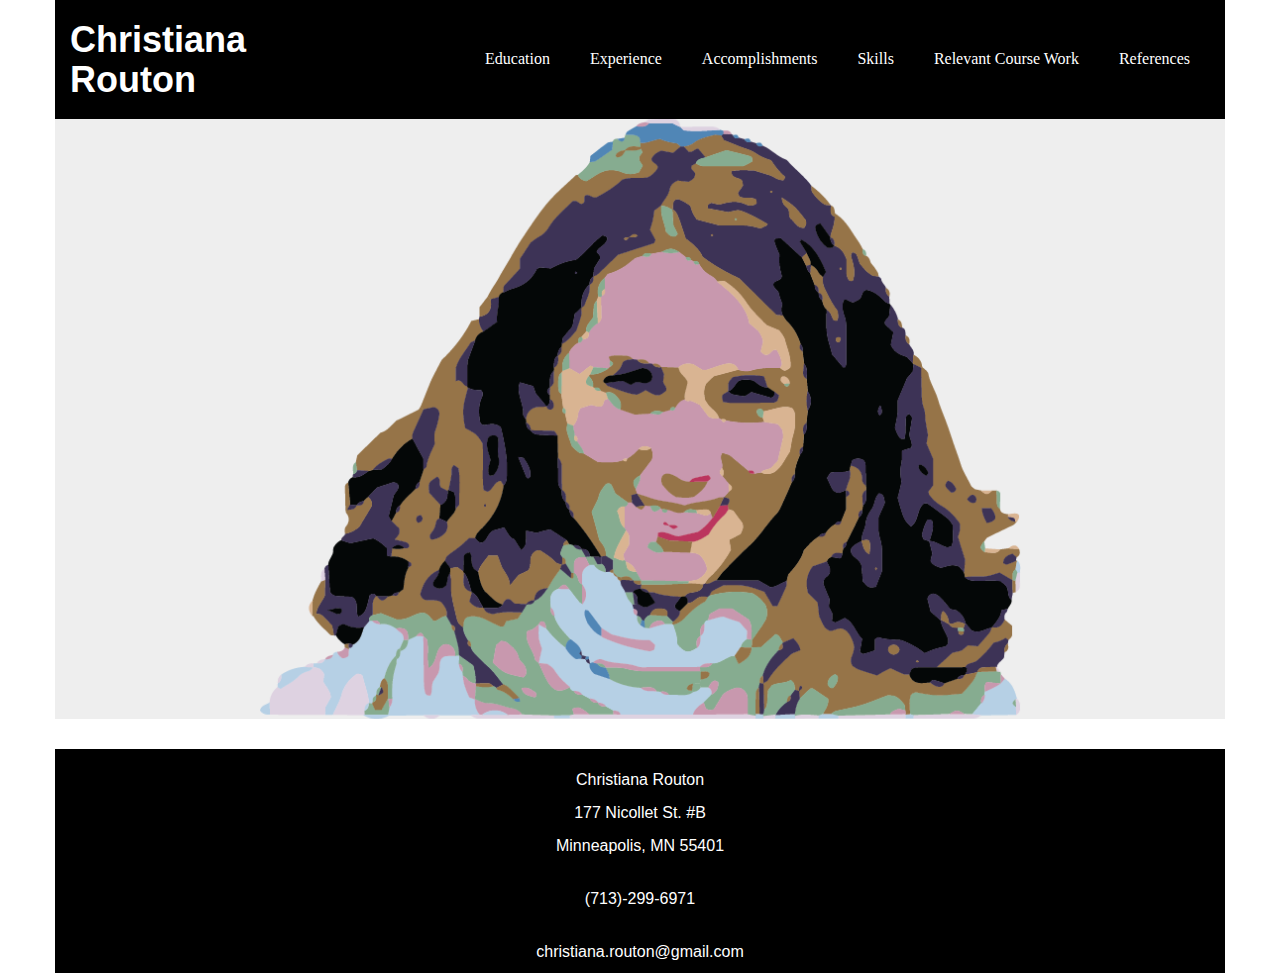
<file: index.html>
<!DOCTYPE html>
<html>
<head>
<title>Christiana Routon's Resume</title>
<meta charset="utf-8"/>
<link rel="stylesheet" href="style.css">
<link rel="stylesheet" href="https://maxcdn.bootstrapcdn.com/bootstrap/3.3.6/css/bootstrap.min.css"/>
</head>

<body>
<header class="container">
  <div class="row">
    <h1 class="col-sm-3"><a href="index.html">Christiana Routon</a></h1>
   <nav class="col-sm-9 text-right">
     <p><a id="education" href="education.html">Education</a></p>
     <p><a id="experience" href="experience.html">Experience</a></p>
     <p><a id="accomplishments" href="accomplishments.html">Accomplishments</a></p>
     <p><a id="skills" href="skills.html">Skills</a></p>
     <p><a id="relevantcoursework" href="relevantcoursework.html">Relevant Course Work</a></p>
     <p><a id="references" href="references.html">References</a></p>
   </nav> 
 </div>
</header>
<section class="jumbotron">
  </section>
<footer class="container">
  <div class="row text-center"><p>Christiana Routon</p></div>
  <div class="row text-center"><p>177 Nicollet St. #B</p></div>
  <div class="row text-center"><p>Minneapolis, MN 55401</p></div>
  <br>
  <div class="row text-center"><p>(713)-299-6971</p></div>
  <br>
  <div class="row text-center"><p>christiana.routon@gmail.com</p></div>
  </footer>
</body>
</html>
</file>
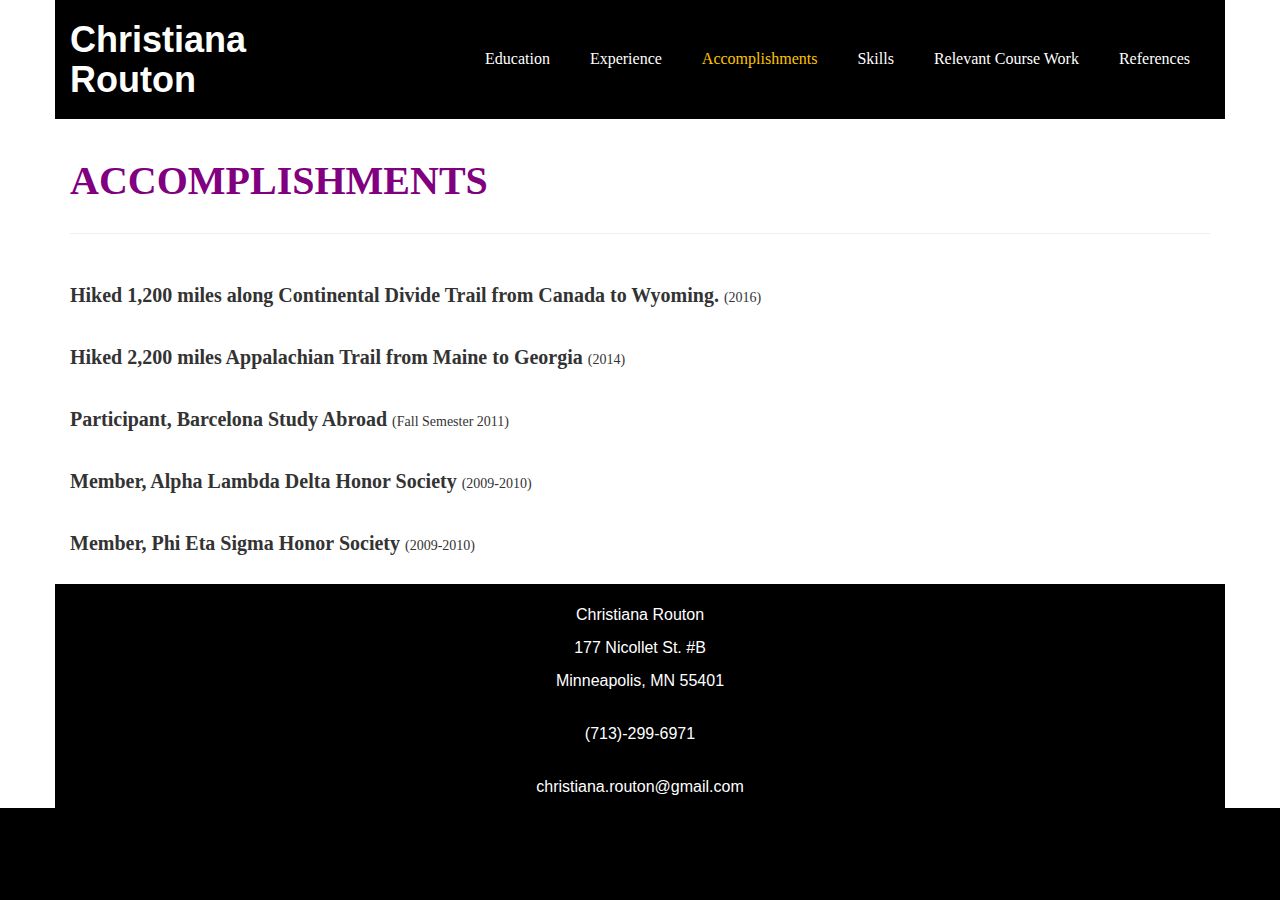
<file: accomplishments.html>
<!DOCTYPE html>
<html>
<head>
<title>Christiana Routon's Accomplishments</title>
<meta charset="utf-8"/>
<link rel="stylesheet" href="style.css">
<link rel="stylesheet" href="https://maxcdn.bootstrapcdn.com/bootstrap/3.3.6/css/bootstrap.min.css"/>
<style>
  #accomplishments{
    color: #FFC300;
  }
  section p{
    font-size: 14px;
    display: inline;
  }
  </style>
</head>
<body>
<header class="container">
  <div class="row">
    <h1 class="col-sm-3"><a href="index.html">Christiana Routon</a></h1>
   <nav class="col-sm-9 text-right">
     <p><a id="education" href="education.html">Education</a></p>
     <p><a id="experience" href="experience.html">Experience</a></p>
     <p><a id="accomplishments" href="accomplishments.html">Accomplishments</a></p>
     <p><a id="skills" href="skills.html">Skills</a></p>
     <p><a id="relevantcoursework" href="relevantcoursework.html">Relevant Course Work</a></p>
     <p><a id="references" href="references.html">References</a></p>
   </nav> 
 </div>
</header>

<section class="container">
<div class="row">
  <h2 class="col-sm-4"><b>ACCOMPLISHMENTS</b></h2>
  </div>
  <hr>
 <div class="row">
   <h3 class="col-sm-10"><b>Hiked 1,200 miles along Continental Divide Trail from Canada to Wyoming.</b> <p>(2016)</p></h3>
  </div>
  
   <div class="row">
   <h3 class="col-sm-10"><b>Hiked 2,200 miles Appalachian Trail from Maine to Georgia</b> <p>(2014)</p></h3>
  </div>
  
   <div class="row">
   <h3 class="col-sm-10"><b>Participant, Barcelona Study Abroad</b> <p>(Fall Semester 2011)</p></h3>
  </div>
  
   <div class="row">
   <h3 class="col-sm-10"><b>Member, Alpha Lambda Delta Honor Society</b> <p>(2009-2010)</p></h3>
  </div>
  
     <div class="row">
   <h3 class="col-sm-10"><b>Member, Phi Eta Sigma Honor Society</b> <p>(2009-2010)</p></h3>
  </div>
  </section>
  <footer class="container">
  <div class="row text-center"><p>Christiana Routon</p></div>
  <div class="row text-center"><p>177 Nicollet St. #B</p></div>
  <div class="row text-center"><p>Minneapolis, MN 55401</p></div>
  <br>
  <div class="row text-center"><p>(713)-299-6971</p></div>
  <br>
  <div class="row text-center"><p>christiana.routon@gmail.com</p></div>
  </footer>
  </body>
</html>
</file>
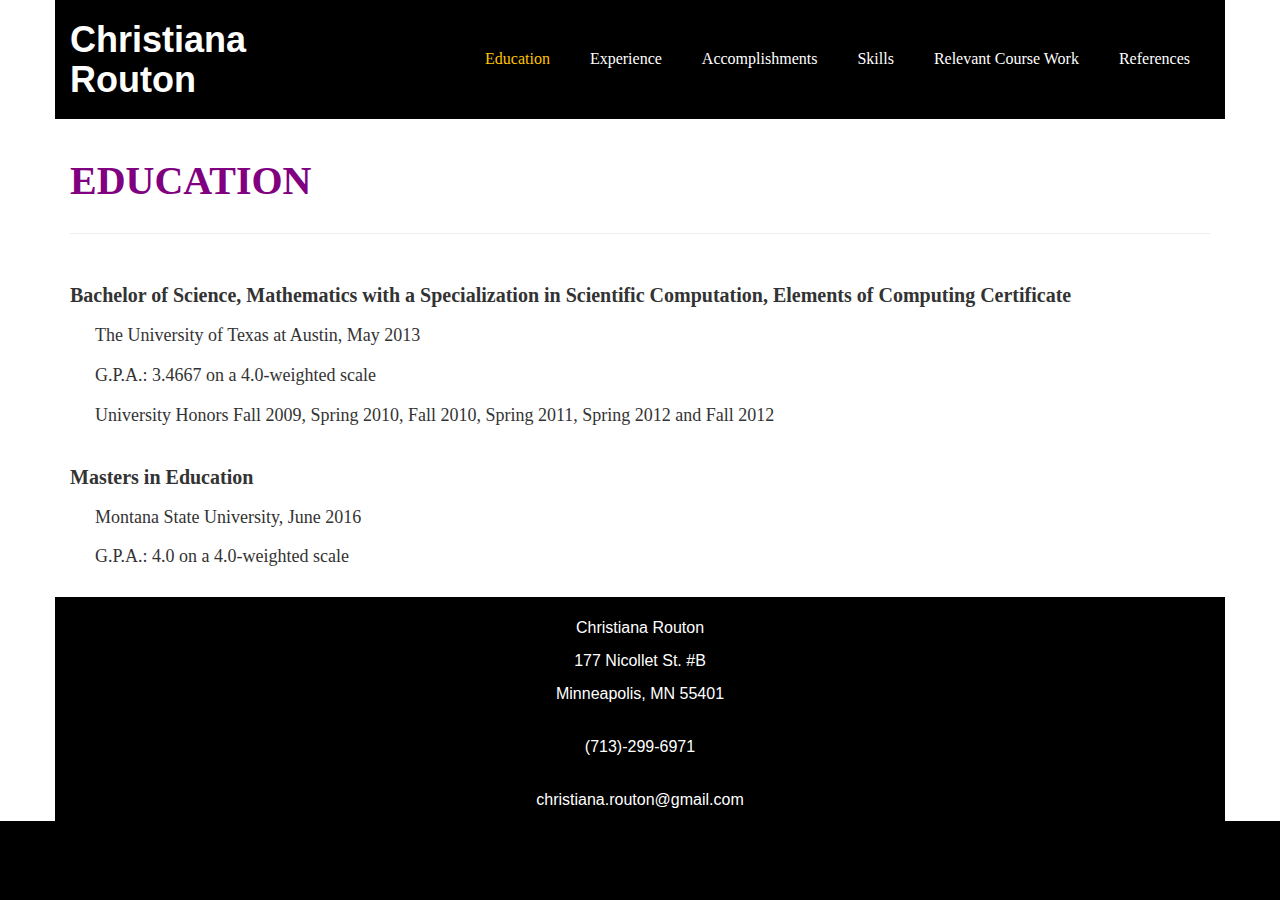
<file: education.html>
<!DOCTYPE html>
<html>
<head>
<title>Christiana Routon's Education</title>
<meta charset="utf-8"/>
<link rel="stylesheet" href="style.css">
<link rel="stylesheet" href="https://maxcdn.bootstrapcdn.com/bootstrap/3.3.6/css/bootstrap.min.css"/>
<style>
  #education{
    color: #FFC300;
  }
  </style>
</head>
<body>
<header class="container">
  <div class="row">
    <h1 class="col-sm-3"><a href="index.html">Christiana Routon</a></h1>
   <nav class="col-sm-9 text-right">
     <p><a id="education" href="education.html">Education</a></p>
     <p><a id="experience" href="experience.html">Experience</a></p>
     <p><a id="accomplishments" href="accomplishments.html">Accomplishments</a></p>
     <p><a id="skills" href="skills.html">Skills</a></p>
     <p><a id="relevantcoursework" href="relevantcoursework.html">Relevant Course Work</a></p>
     <p><a id="references" href="references.html">References</a></p>
   </nav> 
 </div>
</header>
  
<section class="container">
<div class="row">
  <h2 class="col-sm-4"><b>EDUCATION</b></h2>
  </div>
  <hr>
 <div class="row">
   <h3 class="col-sm-12"><b>Bachelor of Science, Mathematics with a Specialization in Scientific Computation, Elements of Computing Certificate</b></h3>
  </div>
  <div class="row">
  <h4 class=col-sm-12">The University of Texas at Austin, May 2013</h4>
  </div>
  <div class="row">
  <h4 class=col-sm-12">G.P.A.: 3.4667 on a 4.0-weighted scale</h4>
  </div>
  <div class="row">
  <h4 class=col-sm-12">University Honors Fall 2009, Spring 2010, Fall 2010, Spring 2011, Spring 2012 and Fall 2012</h4>
  </div>
  <div class="row">
   <h3 class="col-sm-12"><b>Masters in Education</b></h3>
  </div>   
  <div class="row">
  <h4 class=col-sm-12">Montana State University, June 2016</h4>
  </div>
  <div class="row">
  <h4 class=col-sm-12">G.P.A.: 4.0 on a 4.0-weighted scale</h4>
  </div>               
                      
</section>                      
<footer class="container">
  <div class="row text-center"><p>Christiana Routon</p></div>
  <div class="row text-center"><p>177 Nicollet St. #B</p></div>
  <div class="row text-center"><p>Minneapolis, MN 55401</p></div>
  <br>
  <div class="row text-center"><p>(713)-299-6971</p></div>
  <br>
  <div class="row text-center"><p>christiana.routon@gmail.com</p></div>
  </footer>                      
</body>

</html>
</file>
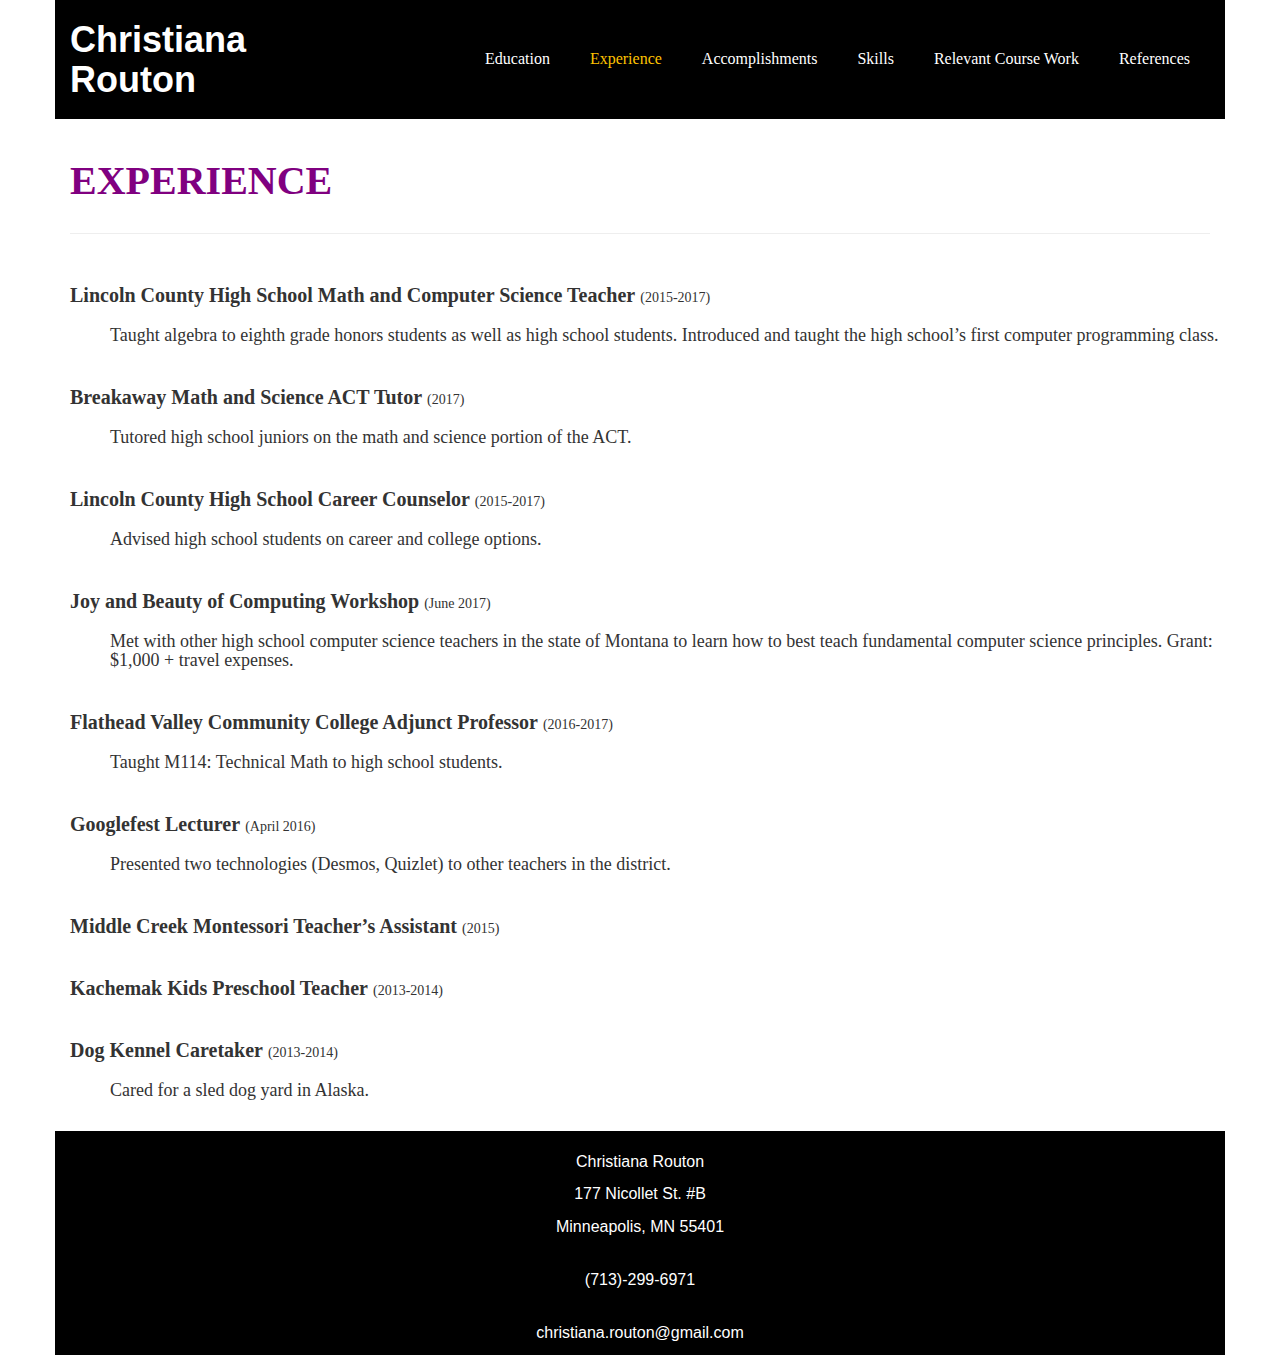
<file: experience.html>
<!DOCTYPE html>
<html>
<head>
<title>Christiana Routon's Experience</title>
<meta charset="utf-8"/>
<link rel="stylesheet" href="style.css">
<link rel="stylesheet" href="https://maxcdn.bootstrapcdn.com/bootstrap/3.3.6/css/bootstrap.min.css"/>
<style>
  #experience{
    color: #FFC300;
  }
  
  section p{
    font-size: 14px;
    display: inline;
  }
  </style>
</head>
<body>
<header class="container">
  <div class="row" id="row">
    <h1 class="col-sm-3"><a href="index.html">Christiana Routon</a></h1>
   <nav class="col-sm-9 text-right">
     <p><a id="education" href="education.html">Education</a></p>
     <p><a id="experience" href="experience.html">Experience</a></p>
     <p><a id="accomplishments" href="accomplishments.html">Accomplishments</a></p>
     <p><a id="skills" href="skills.html">Skills</a></p>
     <p><a id="relevantcoursework" href="relevantcoursework.html">Relevant Course Work</a></p>
     <p><a id="references" href="references.html">References</a></p>
   </nav> 
 </div>
</header>
<section class="container">
<div class="row">
  <h2 class="col-sm-4"><b>EXPERIENCE</b></h2>
  </div>
  <hr>
 <div class="row">
   <h3 class="col-sm-10"><b>Lincoln County High School Math and Computer Science Teacher</b> <p>(2015-2017)</p></h3>
  </div>
  <div class="row">
  <h4 class="col-sm-12">Taught algebra to eighth grade honors students as well as high school students.  Introduced and taught the high school’s first computer programming class.</h4>
  </div>
  
   <div class="row">
   <h3 class="col-sm-10"><b>Breakaway Math and Science ACT Tutor</b> <p>(2017)</p></h3>
  </div>
  <div class="row">
  <h4 class="col-sm-12">Tutored high school juniors on the math and science portion of the ACT.</h4>
  </div>
                      
 <div class="row">
   <h3 class="col-sm-10"><b>Lincoln County High School Career Counselor</b> <p>(2015-2017)</p></h3>
  </div>
  <div class="row">
  <h4 class="col-sm-12">Advised high school students on career and college options.</h4>
  </div>
  
   <div class="row">
   <h3 class="col-sm-10"><b>Joy and Beauty of Computing Workshop</b> <p>(June 2017)</p></h3>
  </div>
  <div class="row">
  <h4 class="col-sm-12">Met with other high school computer science teachers in the state of Montana to learn how to best teach fundamental computer science principles.  Grant: $1,000 + travel expenses.</h4>
  </div>

  <div class="row">
   <h3 class="col-sm-10"><b>Flathead Valley Community College Adjunct Professor</b> <p>(2016-2017)</p></h3>
  </div>
  <div class="row">
  <h4 class="col-sm-12">Taught M114: Technical Math to high school students.</h4>
  </div>
  
   <div class="row">
   <h3 class="col-sm-10"><b>Googlefest Lecturer</b> <p>(April 2016)</p></h3>
  </div>
  <div class="row">
  <h4 class="col-sm-12">Presented two technologies (Desmos, Quizlet) to other teachers in the district.</h4>
  </div>

   <div class="row">
     <h3 class="col-sm-10"><b>Middle Creek Montessori Teacher’s Assistant</b> <p>(2015)</p></h3>
  </div>
           
   <div class="row">
     <h3 class="col-sm-10"><b>Kachemak Kids Preschool Teacher</b> <p>(2013-2014)</p></h3>
  </div>
            
  <div class="row">
    <h3 class="col-sm-10"><b>Dog Kennel Caretaker</b> <p>(2013-2014)</p></h3>
  </div>     
  <div class="row">
  <h4 class="col-sm-12">Cared for a sled dog yard in Alaska.</h4>
  </div>                             
                                 
</section>                  

<footer class="container">
  <div class="row text-center"><p>Christiana Routon</p></div>
  <div class="row text-center"><p>177 Nicollet St. #B</p></div>
  <div class="row text-center"><p>Minneapolis, MN 55401</p></div>
  <br>
  <div class="row text-center"><p>(713)-299-6971</p></div>
  <br>
  <div class="row text-center"><p>christiana.routon@gmail.com</p></div>
  </footer>
</body>

</html>
</file>
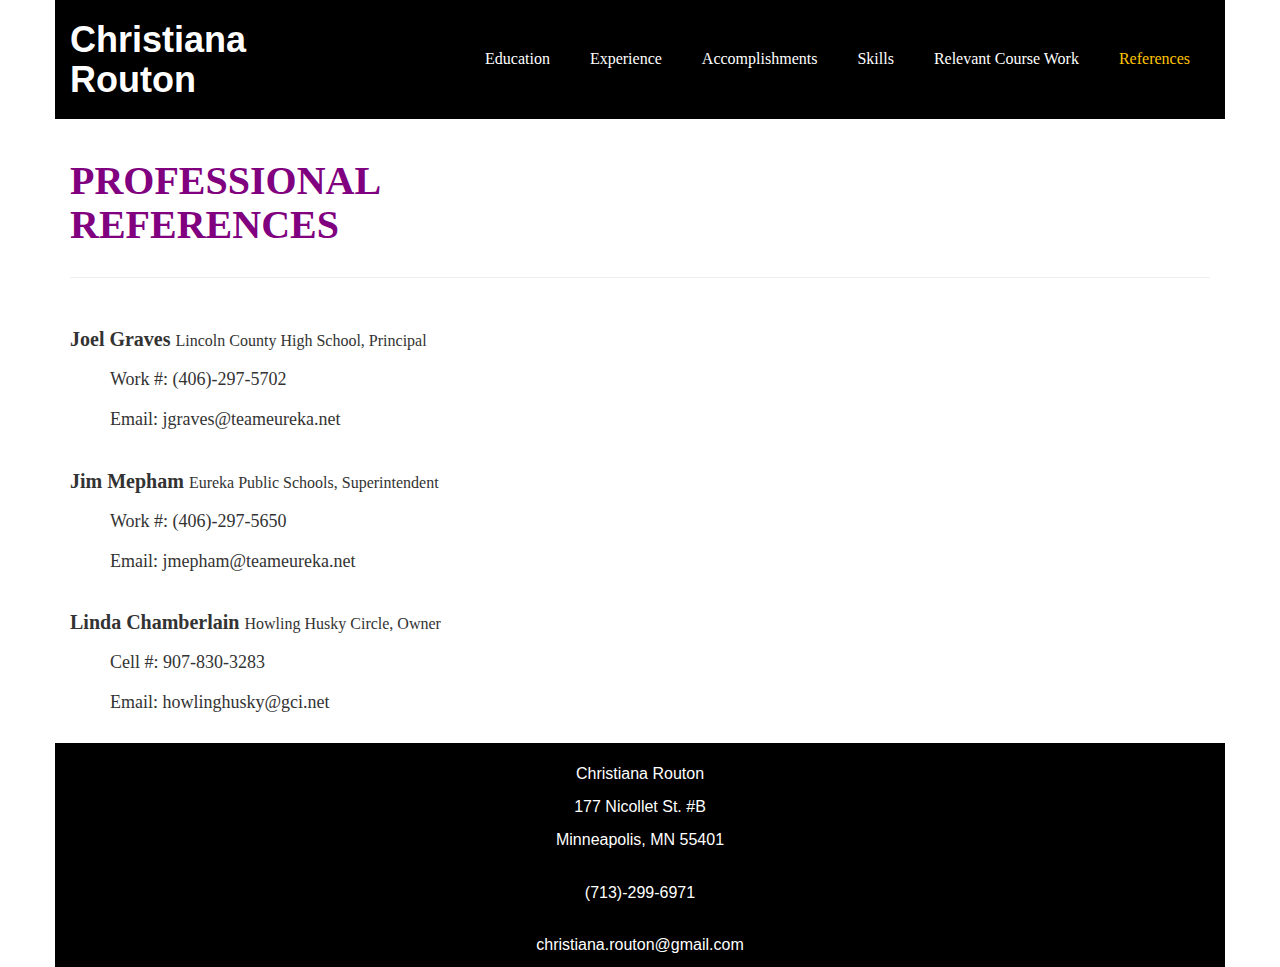
<file: references.html>
<!DOCTYPE html>
<html>
<head>
<title>Christiana Routon's References</title>
<meta charset="utf-8"/>
<link rel="stylesheet" href="style.css">
<link rel="stylesheet" href="https://maxcdn.bootstrapcdn.com/bootstrap/3.3.6/css/bootstrap.min.css"/>
<style>
  #references{
    color: #FFC300;
  }
  section p{
    font-size: 16px;
    display: inline;
  }
  </style>
</head>
<body>
<header class="container">
  <div class="row">
    <h1 class="col-sm-3"><a href="index.html">Christiana Routon</a></h1>
   <nav class="col-sm-9 text-right">
     <p><a id="education" href="education.html">Education</a></p>
     <p><a id="experience" href="experience.html">Experience</a></p>
     <p><a id="accomplishments" href="accomplishments.html">Accomplishments</a></p>
     <p><a id="skills" href="skills.html">Skills</a></p>
     <p><a id="relevantcoursework" href="relevantcoursework.html">Relevant Course Work</a></p>
     <p><a id="references" href="references.html">References</a></p>
   </nav> 
 </div>
</header>
<section class="container">
<div class="row">
  <h2 class="col-sm-6"><b>PROFESSIONAL REFERENCES</b></h2>
  </div>
  <hr>
 <div class="row">
   <h3 class="col-sm-10"><b>Joel Graves</b> <p>Lincoln County High School, Principal</p></h3>
  </div>
  <div class="row">
  <h4 class="col-sm-10">Work #: (406)-297-5702</h4>
  </div>
   <div class="row">
  <h4 class="col-sm-10">Email: jgraves@teameureka.net</h4>
  </div>
                      
   <div class="row">
   <h3 class="col-sm-10"><b>Jim Mepham</b> <p>Eureka Public Schools, Superintendent</p></h3>
  </div>
  <div class="row">
  <h4 class="col-sm-10">Work #: (406)-297-5650</h4>
  </div>
   <div class="row">
  <h4 class="col-sm-10">Email: jmepham@teameureka.net</h4>
  </div>
  
   <div class="row">
   <h3 class="col-sm-10"><b>Linda Chamberlain</b> <p>Howling Husky Circle, Owner</p></h3>
  </div>
  <div class="row">
  <h4 class="col-sm-10">Cell #: 907-830-3283</h4>
  </div>
   <div class="row">
  <h4 class="col-sm-10">Email: howlinghusky@gci.net</h4>
  </div>
  </section>     
   <footer class="container">
  <div class="row text-center"><p>Christiana Routon</p></div>
  <div class="row text-center"><p>177 Nicollet St. #B</p></div>
  <div class="row text-center"><p>Minneapolis, MN 55401</p></div>
  <br>
  <div class="row text-center"><p>(713)-299-6971</p></div>
  <br>
  <div class="row text-center"><p>christiana.routon@gmail.com</p></div>
  </footer>                   
</body>

</html>
</file>
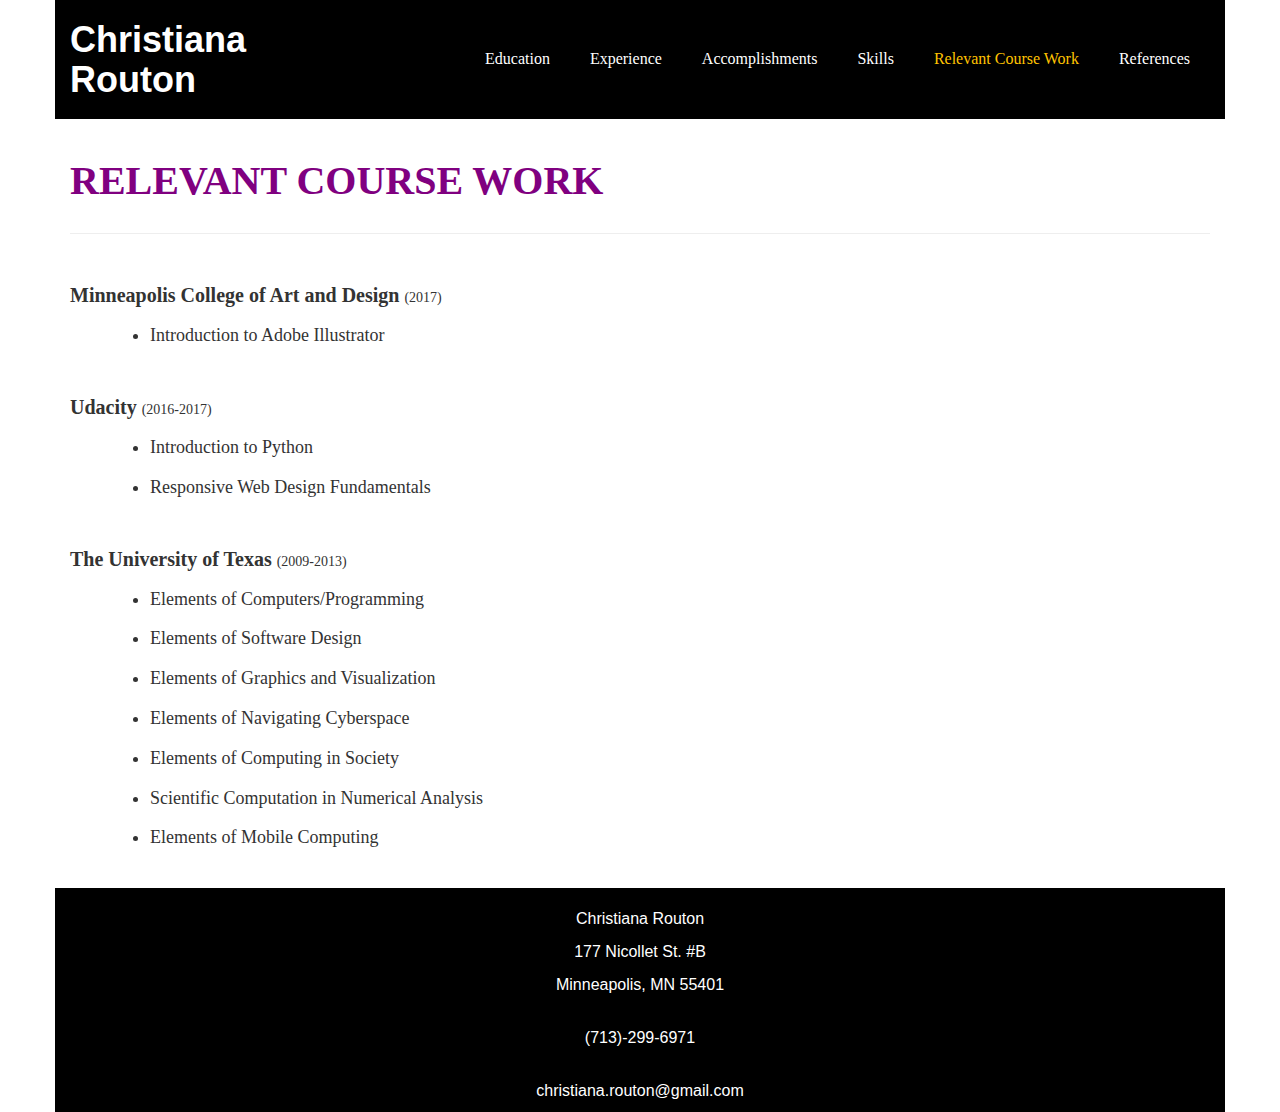
<file: relevantcoursework.html>
<!DOCTYPE html>
<html>
<head>
<title>Christiana Routon's Relevant Course Work</title>
<meta charset="utf-8"/>
<link rel="stylesheet" href="style.css">
<link rel="stylesheet" href="https://maxcdn.bootstrapcdn.com/bootstrap/3.3.6/css/bootstrap.min.css"/>
<style>
  #relevantcoursework{
    color: #FFC300;
  }
   section p{
    font-size: 14px;
    display: inline;
  }
  </style>
</head>
<body>
<header class="container">
  <div class="row">
    <h1 class="col-sm-3"><a href="index.html">Christiana Routon</a></h1>
   <nav class="col-sm-9 text-right">
     <p><a id="education" href="education.html">Education</a></p>
     <p><a id="experience" href="experience.html">Experience</a></p>
     <p><a id="accomplishments" href="accomplishments.html">Accomplishments</a></p>
     <p><a id="skills" href="skills.html">Skills</a></p>
     <p><a id="relevantcoursework" href="relevantcoursework.html">Relevant Course Work</a></p>
     <p><a id="references" href="references.html">References</a></p>
   </nav> 
 </div>
</header>

<section class="container">
<div class="row">
  <h2 class="col-sm-6"><b>RELEVANT COURSE WORK</b></h2>
  </div>
  <hr>
  
  <div class="row">
    <h3 class="col-sm-10"><b>Minneapolis College of Art and Design</b> <p>(2017)</p></h3>
  </div>
   <ul>
 <div class="row">
   <h4 class="col-sm-10"><li>Introduction to Adobe Illustrator</li></h4>
  </div>
     
  </ul>
  
  <div class="row">
   <h3 class="col-sm-10"><b>Udacity</b> <p>(2016-2017)</p></h3>
  </div>
   <ul>
 <div class="row">
   <h4 class="col-sm-10"><li>Introduction to Python</li></h4>
  </div>
   <div class="row">
   <h4 class="col-sm-10"><li>Responsive Web Design Fundamentals</li></h4>
  </div>
     
  </ul>
  
 <div class="row">
   <h3 class="col-sm-10"><b>The University of Texas</b> <p>(2009-2013)</p></h3>
  </div>
   <ul>
 <div class="row">
   <h4 class="col-sm-10"><li>Elements of Computers/Programming</li></h4>
  </div>
   <div class="row">
   <h4 class="col-sm-10"><li>Elements of Software Design</li></h4>
  </div>
   <div class="row">
   <h4 class="col-sm-10"><li>Elements of Graphics and Visualization</li></h4>
  </div>
   <div class="row">
   <h4 class="col-sm-10"><li>Elements of Navigating Cyberspace</li></h4>
  </div>
   <div class="row">
   <h4 class="col-sm-10"><li>Elements of Computing in Society</li></h4>
  </div>
   <div class="row">
   <h4 class="col-sm-10"><li>Scientific Computation in Numerical Analysis</li></h4>
  </div>
  <div class="row">
   <h4 class="col-sm-10"><li>Elements of Mobile Computing</li></h4>
  </div>
  </ul>
     </section>
  
  <footer class="container">
  <div class="row text-center"><p>Christiana Routon</p></div>
  <div class="row text-center"><p>177 Nicollet St. #B</p></div>
  <div class="row text-center"><p>Minneapolis, MN 55401</p></div>
  <br>
  <div class="row text-center"><p>(713)-299-6971</p></div>
  <br>
  <div class="row text-center"><p>christiana.routon@gmail.com</p></div>
  </footer>
</body>

</html>
</file>
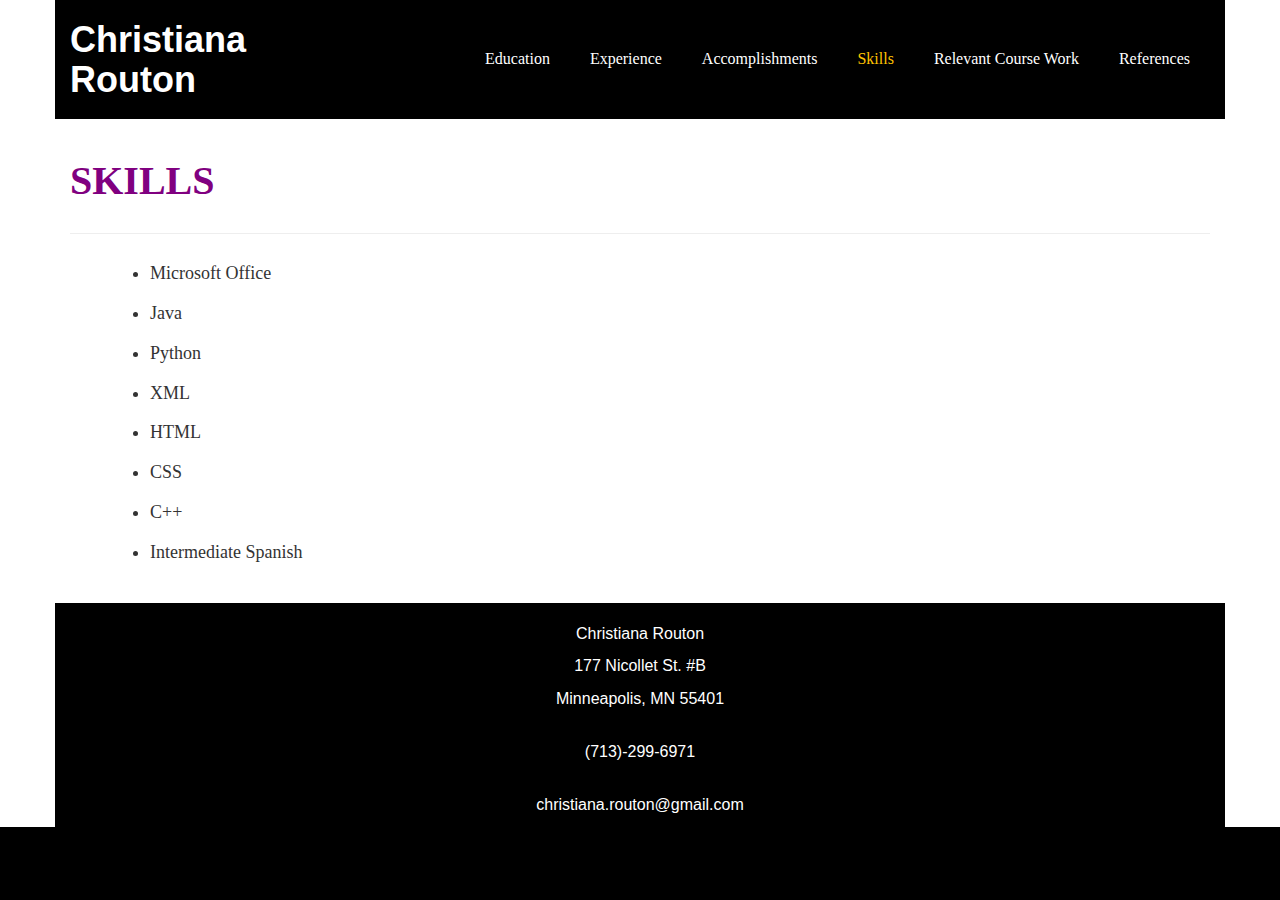
<file: skills.html>
<!DOCTYPE html>
<html>
<head>
<title>Christiana Routon's skills</title>
<meta charset="utf-8"/>
<link rel="stylesheet" href="style.css">
<link rel="stylesheet" href="https://maxcdn.bootstrapcdn.com/bootstrap/3.3.6/css/bootstrap.min.css"/>
<style>
 #skills{
    color: #FFC300;
  }
  </style>
</head>
<body>
<header class="container">
  <div class="row">
    <h1 class="col-sm-3"><a href="index.html">Christiana Routon</a></h1>
   <nav class="col-sm-9 text-right">
     <p><a id="education" href="education.html">Education</a></p>
     <p><a id="experience" href="experience.html">Experience</a></p>
     <p><a id="accomplishments" href="accomplishments.html">Accomplishments</a></p>
     <p><a id="skills" href="skills.html">Skills</a></p>
     <p><a id="relevantcoursework" href="relevantcoursework.html">Relevant Course Work</a></p>
     <p><a id="references" href="references.html">References</a></p>
   </nav> 
 </div>
</header>
<section class="container">
<div class="row">
  <h2 class="col-sm-4"><b>SKILLS</b></h2>
  </div>
  <hr>
  
 <ul>
 <div class="row">
   <h4 class="col-sm-10"><li>Microsoft Office</li></h4>
  </div>
   
    <div class="row">
   <h4 class="col-sm-10"><li>Java</li></h4>
  </div>
   
    <div class="row">
   <h4 class="col-sm-10"><li>Python</li></h4>
  </div>
   
    <div class="row">
   <h4 class="col-sm-10"><li>XML</li></h4>
  </div>
   
    <div class="row">
   <h4 class="col-sm-10"><li>HTML</li></h4>
  </div>
   
    <div class="row">
   <h4 class="col-sm-10"><li>CSS</li></h4>
  </div>
   
    <div class="row">
   <h4 class="col-sm-10"><li>C++</li></h4>
  </div>
   
    <div class="row">
   <h4 class="col-sm-10"><li>Intermediate Spanish</li></h4>
  </div>
   
  </ul>
 </section>
 <footer class="container">
  <div class="row text-center"><p>Christiana Routon</p></div>
  <div class="row text-center"><p>177 Nicollet St. #B</p></div>
  <div class="row text-center"><p>Minneapolis, MN 55401</p></div>
  <br>
  <div class="row text-center"><p>(713)-299-6971</p></div>
  <br>
  <div class="row text-center"><p>christiana.routon@gmail.com</p></div>
  </footer>
  </body>
</html>
</file>
<file: style.css>
header {
  padding: 20px;
  width: 100%;
  background-color: black;
}

header .row{
  display: flex;
  align-items: center;
}

footer .row {
  
}

header h1 {
  font-weight: 700;
  margin: 0;
}

header nav {
  display: flex;
  justify-content: flex-end;
}

header p{
  margin: 0;
  padding: 0 20px; 
  font-family: "Times New Roman", Times, serif;
  font-size: 16px;
}

header a{
  color: white; 
  text-decoration: none;
}

header a:hover{
  color: #FFC300;
  text-decoration: none;
  margin: 0;
}

.jumbotron {
  display: flex;
  background-position: center;
  background-image: url('clip_of_face_Russian_Poster_Art.png');
  background-repeat: no-repeat;
  background-size: 65%;
  height: 600px;
  margin-bottom:-30px;
  margin-left: 55px;
  margin-right: 55px;
}

section{
  padding: 20px 0; 
}

section .row{
  display: block;
}

section h2{
  margin-top: 20px;
  font-size: 40px;
  font-family: "Times New Roman", Times, serif;
  color: purple;
}

section h3{
  margin-top: 30px;
  font-size: 20px;
  font-family: "Times New Roman", Times, serif;
}

section h4{
  margin-left: 40px;
  margin-top: 10px;
  font-size:18px;
  font-family: "Times New Roman", Times, serif;
}

section h5{
 font-size 20px;
 font-family: "Times New Roman", Times, serif;
}

footer{
  background-color: black;
  color: white;
  padding-top: 20px;
}


footer p{
  text-align: center;
  justify-content:center;
  vertical-align: middle;
  font-size: 16px;
}

body, html{
  margin:0;
  padding:0;
  background-color: black; 
  background: black;
}
</file>
